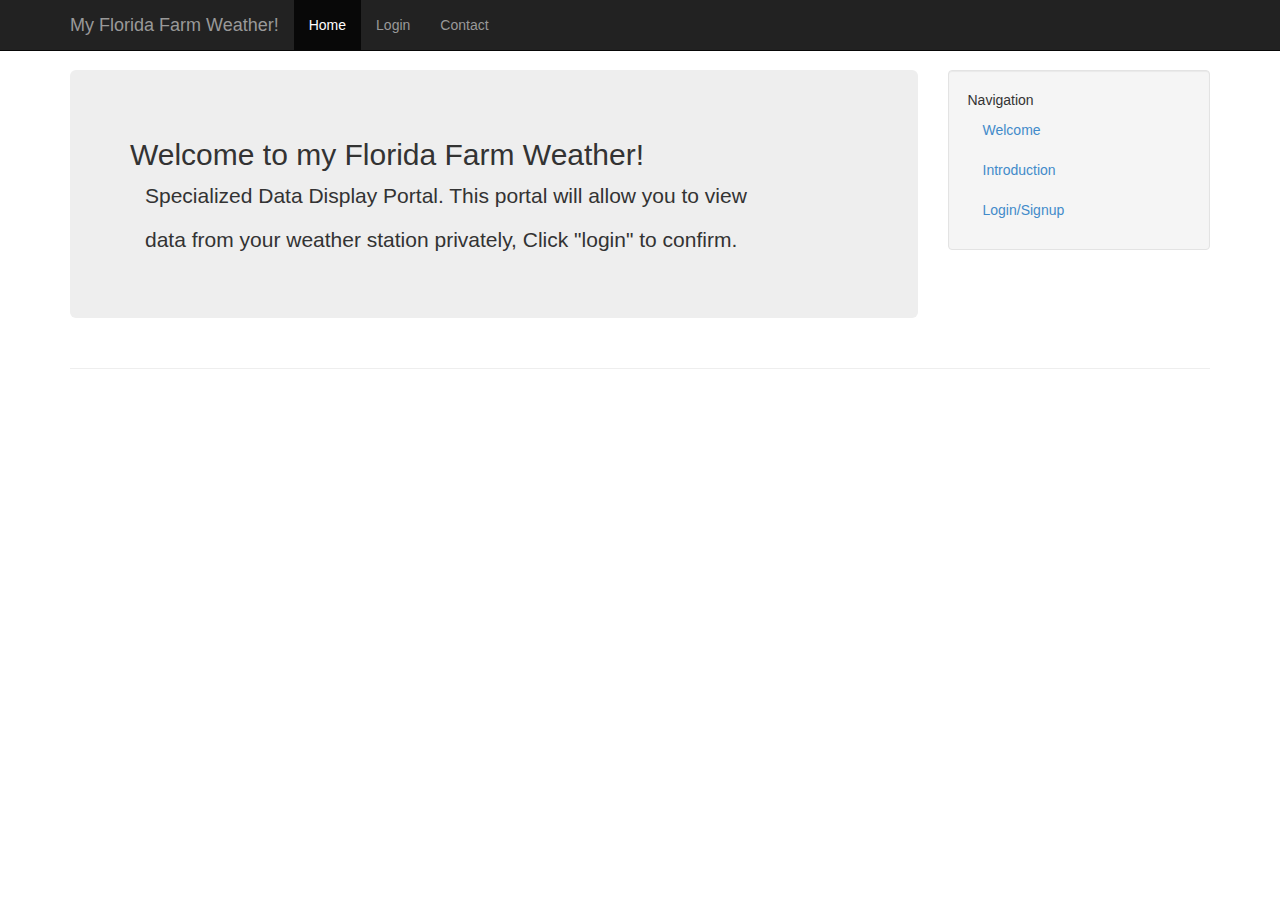
<file: web/index.html>
<!DOCTYPE html>

<html>
  <head>
    <meta charset="utf-8">
    <meta name="viewport" content="width=device-width, initial-scale=1.0">
    <meta name="description" content="Virtual Lawn provides you with the ability to test different types of irrigation technologies in a virtual environment.">
    <meta name="author" content="Florida Automated Weather Network">
    <link rel="shortcut icon" href="favicon.png">
    <title>My Florida Farm Weather</title>
    <!-- Bootstrap core CSS -->
    <link href="css/bootstrap.min.css" rel="stylesheet">

    <!-- Custom styles for this template -->
    <link href="css/virtual-lawn.css" rel="stylesheet">
    
    <!-- HTML5 shim and Respond.js IE8 support of HTML5 elements and media queries -->
    <!--[if lt IE 9]>
      <script src="js/html5shiv.js"></script>
      <script src="js/respond.min.js"></script>
    <![endif]-->
  </head>

  <body>
      <div class="navbar navbar-fixed-top navbar-inverse" role="navigation">
      <div class="container">
        <div class="navbar-header">
          <button type="button" class="navbar-toggle" data-toggle="collapse" data-target=".navbar-collapse">
            <span class="icon-bar"></span>
            <span class="icon-bar"></span>
            <span class="icon-bar"></span>
          </button>
          <a class="navbar-brand" href="#">My Florida Farm Weather!</a>
        </div>
        <div class="collapse navbar-collapse">
          <ul class="nav navbar-nav">
            <li class="active"><a href="/">Home</a></li>
            <li><a href="login.jsp">Login</a></li>
            <li><a href="contact.html">Contact</a></li>
          </ul>
          <ul id="additionalbar" class="nav navbar-nav">
            <li><a style="cursor:pointer" id="logout">Logout</a></li>
          </ul>
        </div><!-- /.nav-collapse -->
      </div><!-- /.container -->
    </div><!-- /.navbar -->
    
   <div class="container">

      <div class="row row-offcanvas row-offcanvas-right">
        <div class="col-xs-12 col-sm-9">
          <p class="pull-right visible-xs">
            <button type="button" class="btn btn-primary btn-xs" data-toggle="offcanvas">Toggle nav</button>
          </p>
          <div class="jumbotron">
            <h2>Welcome to my Florida Farm Weather!</h2>
            <p>Specialized Data Display Portal. This portal will allow you to view</p>
            <p>data from your weather station privately, Click "login" to confirm.</p>
          </div>          
        </div><!--/span-->

        <div class="col-xs-6 col-sm-3 sidebar-offcanvas" id="sidebar" role="navigation">
          <div class="well sidebar-nav">
            <ul class="nav">
              <li>Navigation</li>
              <li class="highlight"><a href="index.html">Welcome</a></li>
              <li><a href="introduction.html">Introduction</a></li>
              <li ><a href="showMap.html">ShowMap</a></li>
              <li class="active"><a href="login.jsp">Login/Signup</a></li>
              
            </ul>
          </div><!--/.well -->
        </div><!--/span-->
      </div><!--/row-->
      <hr>
      
    </div><!--/.container-->
    <script src="js/jquery.js"></script>
    <script src="js/bootstrap.js"></script>
    <script src="js/my.js"></script>
      <script src="js/jquery.cookie.js"></script>
 </body>
</html>
</file>
<file: web/css/virtual-lawn.css>
/*
 * Style tweaks
 * --------------------------------------------------
 */
body {
  padding-top: 70px;
}


footer {
  padding-left: 15px;
  padding-right: 15px;
}

.equal-height {
	margin: 0 .9375em .9375em;
	width: 47%;
}

p, .add-margin, .add-margin h3{
	margin: 5px 15px 15px;
}

.glyphicon {
  position: relative;
  top: 1px;
  display: inline-block;
}


.glyphicon-chevron-right {
  background-image: url "../images/glyphicons_223_chevron-right.png";
  width: 15px;
  height: 15px;
}

.form-control{
	margin-bottom: 15px;
}

/*
 * Virtual Lawn
 * --------------------------------------------------
 */
@media screen and (max-width: 768px) {
  .row-offcanvas {
    position: relative;
    -webkit-transition: all 0.25s ease-out;
    -moz-transition: all 0.25s ease-out;
    transition: all 0.25s ease-out;
  }

  .row-offcanvas-right
  .sidebar-offcanvas {
    right: -50%; /* 6 columns */
  }

  .row-offcanvas-left
  .sidebar-offcanvas {
    left: -50%; /* 6 columns */
  }

  .row-offcanvas-right.active {
    right: 50%; /* 6 columns */
  }

  .row-offcanvas-left.active {
    left: 50%; /* 6 columns */
  }

  .sidebar-offcanvas {
    position: absolute;
    top: 0;
    width: 50%; /* 6 columns */
  }

.equal-height {
	height: auto;
	width: 100%;
}

}
</file>
